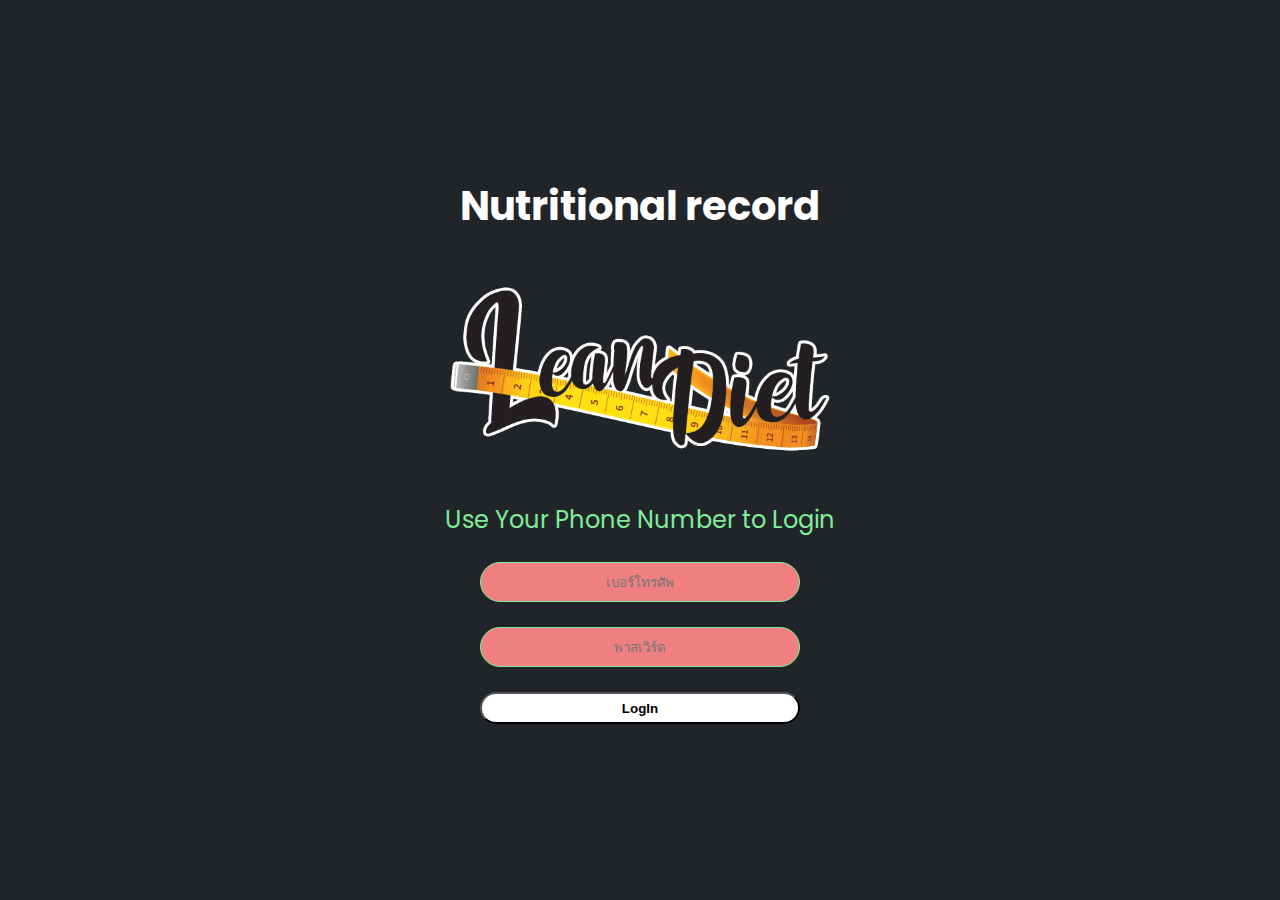
<file: index.html>
<!DOCTYPE html>
<html lang="en">
<head>
    <meta charset="UTF-8">
    <meta name="viewport" content="width=device-width, initial-scale=1.0">
    <link rel="stylesheet" href="https://cdnjs.cloudflare.com/ajax/libs/font-awesome/6.5.2/css/all.min.css">
    <link rel="stylesheet" href="stylesheet.css">
    <script src="main.js" defer></script>
    <title>Test Form</title>
</head>
<body>
    <header>
        <div class="projectName-container">
            <h1 class="projectName">Nutritional record</h1>
        </div>
        <img src="Image/Logo.png" alt="Logo" class="logo" width="400px">
    </header>
    <div class="container">
        <form action="" class="logIn" id="logIn">
            <label for="phone" class="login-detail">Use Your Phone Number to Login</label>
            <input type="tel" id="phone" name="phone" placeholder="เบอร์โทรศัพ" pattern="[0-9]{10}" required>
            <input type="password" id="password" name="password" placeholder="พาสเวิร์ด" pattern=".{8,}" required>
            <button type="submit" class="submit-logIn">LogIn</button>
        </form>
    </div>
</body>
</html>
</file>
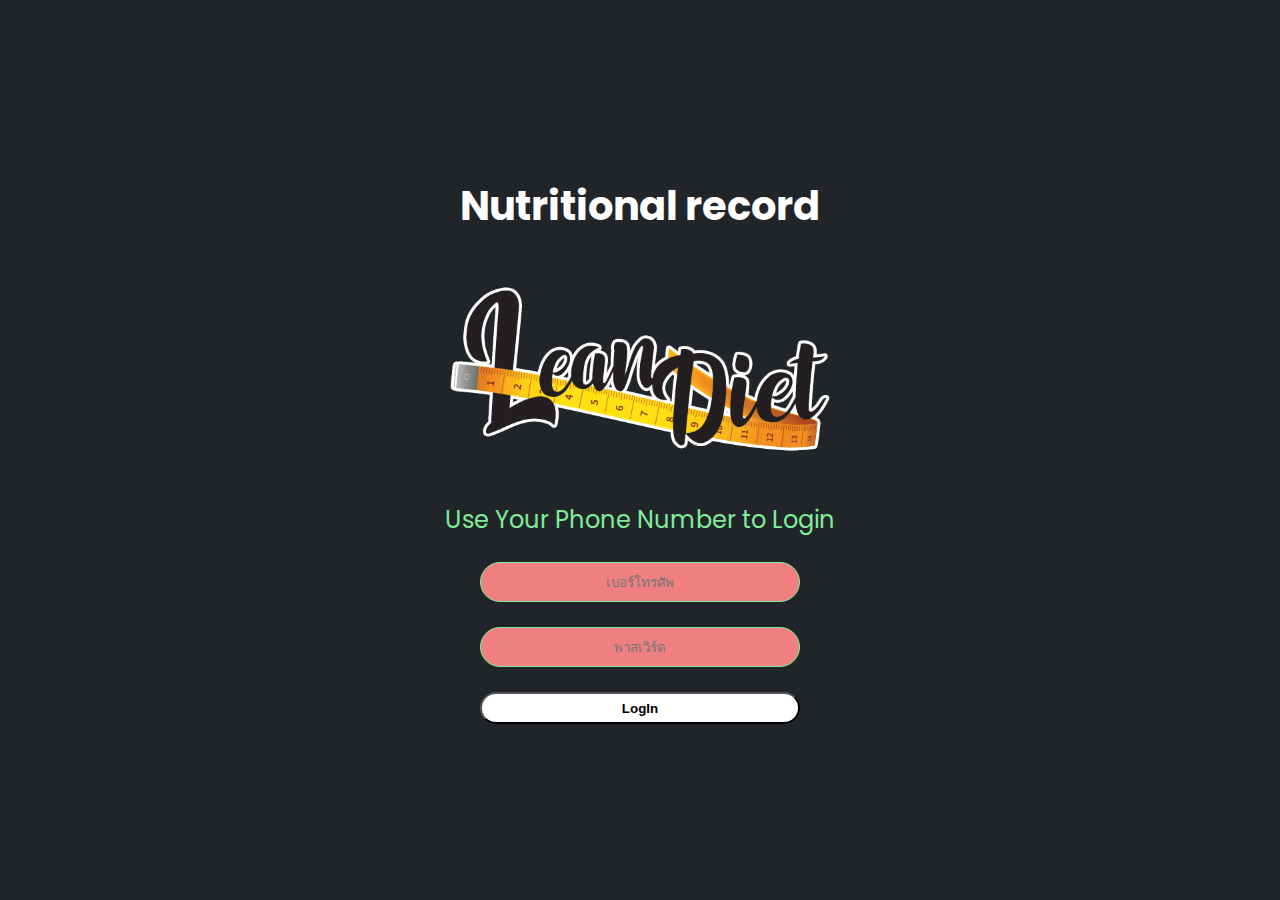
<file: body.html>
<!DOCTYPE html>
<html lang="en">
<head>
    <meta charset="UTF-8">
    <meta name="viewport" content="width=device-width, initial-scale=1.0">
    <link rel="stylesheet" href="https://cdnjs.cloudflare.com/ajax/libs/font-awesome/6.5.2/css/all.min.css">
    <link rel="stylesheet" href="stylesheet.css">
    <script src="main.js" defer></script>
    <title>Test Form</title>
</head>
<body>
    <header>
        <div class="projectName-container">
            <h1 class="projectName">Nutritional record</h1>
        </div>
        <img src="/Image/Logo.png" alt="Logo" class="logo" width="400px">
    </header>
    <div class="container">
        <form action="" class="logIn" id="logIn">
            <label for="phone" class="login-detail">Use Your Phone Number to Login</label>
            <input type="tel" id="phone" name="phone" placeholder="เบอร์โทรศัพ" pattern="[0-9]{10}" required>
            <input type="password" id="password" name="password" placeholder="พาสเวิร์ด" pattern=".{8,}" required>
            <button type="submit" class="submit-logIn">LogIn</button>
        </form>
    </div>
</body>
</html>
</file>
<file: stylesheet.css>
@import url('https://fonts.googleapis.com/css2?family=Poppins:ital,wght@0,100;0,200;0,300;0,400;0,500;0,600;0,700;0,800;0,900;1,100;1,200;1,300;1,500;1,600;1,700;1,800;1,900&display=swap');
@import url('https://fonts.googleapis.com/css2?family=Bonbon&display=swap');
:root {
    --primary-color: #80ed99;
    --second-color: orange;
    --focus-color: rgba(195, 218, 195, 0.5);
}

* {
    padding: 0;
    margin: 0;
    box-sizing: border-box;
    background-color: #212529;
}

body {
    display: flex;
    flex-direction: column;
    justify-content: center;
    align-items: center;
    font-family: 'Poppins', sans-serif;
    height: 100vh;
    width: 100%;
    margin: 0;
}

header {
    display: flex;
    flex-direction: column;
    justify-content: center;
}

.projectName-container {
    align-self: center;
}

h1 {
    align-self: center;
    font-size: 2.5rem;
    color: white;
}

.container {
    display: flex;
    flex-direction: column;
    justify-content: center;
    align-items: center;
}

.logIn {
    display: flex;
    flex-direction: column;
    flex: 0 1 auto;
    gap: 25px;
}

.login-detail {
    align-self: center;
    color: var(--primary-color);
    font-size: 1.5rem;
}

.logIn input {
    border-radius: 25px;
    height: 2.5rem;
    width: 25vw;
    align-self: center;
    text-align: center;
    background-color: white;
    transition: transform 0.2s ease-in-out;
}

.logIn input:focus {
    background-color: rgba(195, 218, 195, 0.5);
    color: white;
    border: 0px;
    outline: none;
    transform: scale(1.2);
}

.logIn input:focus::placeholder {
    color: white;
}

.logIn input:invalid {
    border: 1px solid var(--primary-color);
    background-color: lightcoral;
}

.logIn input:required:valid {
    border: 1px solid var(--primary-color);
    background-color: lightgreen;
}

.submit-logIn {
    border-radius: 25px;
    height: 2rem;
    background-color: white;
    width: 25vw;
    align-self: center;
    transition: transform 0.3s ease-in-out;
    font-weight: bold;
}

.submit-logIn:hover {
    transition: ease 0.5s;
    font-size: 1.1rem;
    transform: scale(1.2);
    background-color: var(--second-color);
}

.submit-logIn:focus {
    background-color: var(--primary-color);
}
</file>
